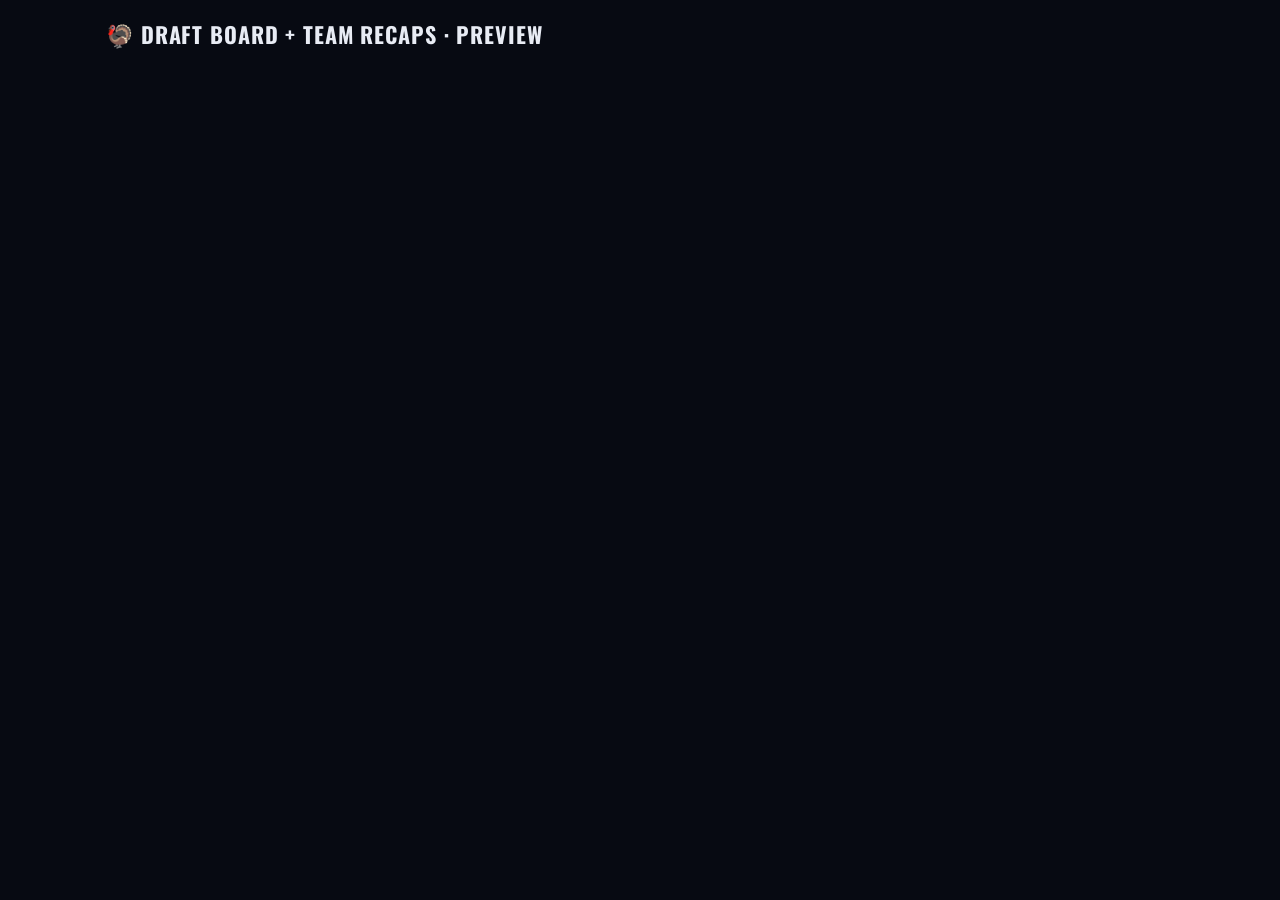
<file: tools/draft_graphics/final_template.html>
<!doctype html>
<html lang="en"><head><meta charset="utf-8"><meta name="viewport" content="width=device-width,initial-scale=1">
<title>Draft Final Recap</title>
<link rel="preconnect" href="https://fonts.googleapis.com">
<link href="https://fonts.googleapis.com/css2?family=Oswald:wght@400;500;600;700&family=Inter:wght@400;500;600;700;800&display=swap" rel="stylesheet">
<style>
  :root{--bg:#0d1220;--panel:#131a2a;--panel2:#182033;--line:#232c40;--ink:#e8ecf4;--muted:#8a94a8;--accent:#f5a524;
    --t-QB:#e9b949;--t-S:#ef5a4c;--t-A:#f5a524;--t-B:#3fbf75;--t-C:#4b9ce8;--t-D:#a07ee0;--t-NA:#6c7689}
  *{box-sizing:border-box}
  body{margin:0;background:#070a12;color:var(--ink);font-family:Inter,system-ui,sans-serif}
  .page-h{max-width:1100px;margin:0 auto;padding:18px 16px 4px}
  .page-h h1{font:700 22px Oswald,sans-serif;letter-spacing:.04em;text-transform:uppercase;margin:0}
  .gallery{display:flex;flex-wrap:wrap;gap:18px;justify-content:center;padding:16px}
  .slot{width:min(540px,calc(100vw - 32px))}
  .slot .cap{color:var(--muted);font:600 12px Inter;letter-spacing:.08em;text-transform:uppercase;margin:0 0 6px}
  .fit{position:relative;width:100%;aspect-ratio:1080/1350;overflow:hidden;border-radius:10px}
  .art{position:absolute;left:0;top:0;width:1080px;height:1350px;transform-origin:0 0;overflow:hidden;background:var(--bg);font-family:Inter,sans-serif}
  .brand{display:flex;align-items:center;gap:12px;font:600 24px Oswald;letter-spacing:.16em;color:var(--accent);text-transform:uppercase}
  .hs{border-radius:50%;overflow:hidden;background:#232c40;border:3px solid var(--tc,#6c7689);display:flex;align-items:center;justify-content:center;flex:none;color:var(--tc);font:700 18px Oswald}
  .hs img{width:100%;height:100%;object-fit:cover}
  .tier{white-space:nowrap;display:inline-flex;align-items:center;justify-content:center;padding:2px 9px;border-radius:6px;font:700 17px Oswald;letter-spacing:.06em;color:var(--tc);background:color-mix(in srgb,var(--tc) 22%,#111)}
  .col{white-space:nowrap;display:inline-flex;align-items:center;gap:6px;color:#c4cbd8;font:600 17px Inter}
  .col img{width:26px;height:26px;object-fit:contain}
  .col b{display:inline-flex;width:26px;height:26px;border-radius:50%;background:#232c40;align-items:center;justify-content:center;font-size:10px}
  .grade{display:flex;align-items:center;justify-content:center;border-radius:50%;font-family:Oswald;font-weight:700;color:#0d1220;background:var(--gc);flex:none}
  .url{color:var(--accent);font:600 20px Oswald;letter-spacing:.12em}

  /* ===== full draft board ===== */
  .fb{padding:46px 44px 0;background:radial-gradient(900px 500px at 100% -10%, #f5a52430, transparent 60%), repeating-linear-gradient(135deg,#ffffff05 0 2px,transparent 2px 22px), var(--bg)}
  .fb-top{display:flex;justify-content:space-between;align-items:flex-end}
  .fb-title{font:700 104px/0.9 Oswald;text-transform:uppercase;margin-top:10px}
  .fb-title span{color:transparent;-webkit-text-stroke:2px var(--accent)}
  .fb-meta{text-align:right;color:var(--muted);font:600 20px Oswald;letter-spacing:.14em;text-transform:uppercase;line-height:1.5}
  .fb-meta b{color:var(--ink);font-size:30px;letter-spacing:.04em}
  .fb-grid{display:grid;grid-template-columns:40px repeat(var(--n),1fr);gap:6px;margin-top:22px}
  .fb-ch{display:flex;flex-direction:column;align-items:center;gap:4px;padding:8px 4px 8px;border-radius:10px;background:#131a2a;border-top:4px solid var(--team);text-align:center;min-width:0}
  .fb-ch .tn{font:700 17px Oswald;text-transform:uppercase;letter-spacing:.02em;white-space:nowrap;overflow:hidden;text-overflow:ellipsis;max-width:100%}
  .fb-ch .cp{color:var(--muted);font:600 11px Inter;white-space:nowrap;overflow:hidden;text-overflow:ellipsis;max-width:100%}
  .fb-rl{display:flex;align-items:center;justify-content:center;font:700 20px Oswald;color:var(--muted)}
  .fb-c{position:relative;height:var(--ch);border-radius:10px;padding:8px 6px 6px;display:flex;flex-direction:column;align-items:center;min-width:0;
     background:color-mix(in srgb,var(--tc) 14%,#131a2a);border:1px solid color-mix(in srgb,var(--tc) 35%,transparent)}
  .fb-c.empty{background:transparent;border:1px dashed #ffffff18}
  .fb-c .pk{position:absolute;left:7px;top:5px;font:700 13px Oswald;color:#c4cbd8;letter-spacing:.02em}
  .fb-c .grade{position:absolute;right:5px;top:5px;width:28px;height:28px;font-size:14px}
  .fb-c .hs{margin-top:10px}
  .fb-c .ln{margin-top:5px;font:700 19px/1.05 Oswald;text-transform:uppercase;white-space:nowrap;overflow:hidden;text-overflow:ellipsis;max-width:100%}
  .fb-c .fn{font:600 12px Inter;color:#c4cbd8;white-space:nowrap;overflow:hidden;text-overflow:ellipsis;max-width:100%}
  .fb-c .tr{font:600 10px Inter;color:var(--accent)}
  .fb-foot{position:absolute;left:44px;right:44px;bottom:30px}
  .fb-aw{display:flex;gap:10px}
  .aw{flex:1;display:flex;align-items:center;gap:12px;padding:10px 14px;border-radius:12px;background:#ffffff0a;border:1px solid #ffffff12;min-width:0}
  .aw .e{font-size:28px}
  .aw .k{color:var(--muted);font:700 12px Inter;letter-spacing:.12em;text-transform:uppercase}
  .aw .v{font:700 22px Oswald;text-transform:uppercase;white-space:nowrap;overflow:hidden;text-overflow:ellipsis}
  .aw .v small{color:var(--muted);font-size:16px}
  .fb-bot{display:flex;justify-content:space-between;align-items:center;margin-top:14px;color:var(--muted);font:600 18px Inter}
  .fb-legend{display:flex;gap:12px;align-items:center}
  .fb-legend i{display:inline-block;width:12px;height:12px;border-radius:3px;background:var(--tc);margin-right:5px}

  /* ===== team recap ===== */
  .tm{background:radial-gradient(1000px 650px at 90% 0%, color-mix(in srgb,var(--team) 50%,transparent), transparent 62%),
      linear-gradient(165deg, color-mix(in srgb,var(--team) 20%,#0d1220) 0, #0d1220 55%)}
  .tm-top{position:absolute;left:56px;right:56px;top:46px;display:flex;justify-content:space-between;align-items:center}
  .tm-rk{font:600 22px Oswald;letter-spacing:.14em;text-transform:uppercase;color:#c4cbd8}
  .tm-rk b{color:var(--ink)}
  .tm-hero{position:absolute;left:56px;right:56px;top:108px;display:flex;align-items:center;gap:28px}
  .tm-hero .hs{width:150px;height:150px;border-width:6px;font-size:70px}
  .tm-id{flex:1;min-width:0}
  .tm-id .k{font:700 18px Inter;letter-spacing:.3em;color:var(--accent)}
  .tm-id .nm{font:700 86px/0.95 Oswald;text-transform:uppercase;white-space:nowrap;overflow:hidden;text-overflow:ellipsis}
  .tm-id .sub{color:#c4cbd8;font:600 20px Inter;margin-top:8px}
  .tm-gr{display:flex;flex-direction:column;align-items:center;gap:8px}
  .tm-gr .grade{width:150px;height:150px;font-size:76px;box-shadow:0 20px 50px #0008}
  .tm-gr .k{font:700 14px Inter;letter-spacing:.2em;color:var(--muted)}
  .tm-list{position:absolute;left:56px;right:56px;top:300px;display:flex;flex-direction:column;gap:8px}
  .tm-row{display:flex;align-items:center;gap:16px;height:var(--rh);padding-right:18px;border-radius:12px;overflow:hidden;background:#131a2acc;border:1px solid #ffffff10}
  .tm-pk{width:96px;align-self:stretch;display:flex;flex-direction:column;align-items:center;justify-content:center;background:var(--team);color:#0d1220;flex:none}
  .tm-pk b{font:700 28px/1 Oswald}
  .tm-pk small{font:700 11px Inter;letter-spacing:.1em;opacity:.75;margin-top:2px}
  .tm-row.capt .tm-pk{background:#ffffff14;color:var(--ink)}
  .tm-nm{flex:1;min-width:0}
  .tm-nm .n{font:700 28px/1 Oswald;text-transform:uppercase;white-space:nowrap;overflow:hidden;text-overflow:ellipsis}
  .tm-nm .n i{font-style:normal;font-weight:500;color:#c4cbd8}
  .tm-nm .s{display:flex;align-items:center;gap:8px;margin-top:5px;overflow:hidden}
  .tm-nm .s .flex{color:#c4cbd8;font:600 16px Inter;white-space:nowrap}
  .tm-row .grade{width:50px;height:50px;font-size:24px}
  .tm-stats{position:absolute;left:56px;right:56px;bottom:84px;display:grid;grid-template-columns:1.3fr 1fr 1fr;gap:10px}
  .st{padding:12px 16px;border-radius:12px;background:#111829;border:1px solid #ffffff14;min-width:0}
  .st .k{color:var(--muted);font:700 12px Inter;letter-spacing:.12em;text-transform:uppercase}
  .st .v{font:700 30px/1.15 Oswald;text-transform:uppercase;margin-top:4px;white-space:nowrap;overflow:hidden;text-overflow:ellipsis}
  .st .v.pos{color:#5fd68f} .st .v.neg{color:#ef6b5f}
  .st .v small{font:600 15px Inter;color:#c4cbd8}
  .st .mix{display:flex;gap:6px;margin-top:6px;flex-wrap:wrap}
  .st.wide{grid-column:span 3/span 3;display:flex;gap:24px;align-items:center}
  .st.wide > div{flex:1;min-width:0}
  .tm-bot{position:absolute;left:56px;right:56px;bottom:34px;display:flex;justify-content:space-between;align-items:center;color:var(--muted);font:600 18px Inter}
</style></head>
<body>
<div class="page-h"><h1>🦃 Draft board + team recaps · preview</h1></div>
<div class="gallery" id="g"></div>
<script>
const DATA = /*DATA*/null;
const esc = s => String(s ?? "").replace(/[&<>"']/g, c => ({"&":"&amp;","<":"&lt;",">":"&gt;",'"':"&quot;","'":"&#39;"}[c]));
const GC = {"A+":"#5fd68f","A":"#5fd68f","A-":"#8fe0a8","B+":"#e9b949","B":"#e9b949","B-":"#f2c96b","C+":"#f28c38","C":"#f28c38","D":"#ef6b5f","F":"#d9443a"};
const gc = g => GC[g] || "#6c7689";
const ini = n => n.split(/\s+/).map(w => w[0]).join("").slice(0, 3);
const hs = (src, name, size, tc, extra = "") => `<div class="hs" style="width:${size}px;height:${size}px;--tc:${tc};${extra}">${src ? `<img src="${esc(src)}" alt="">` : esc(ini(name))}</div>`;
const LOGOS = id => /^n-/.test(id) ? ["bgd", "bgl"].map(v => `https://www.ncaa.com/sites/default/files/images/logos/schools/${v}/${id.slice(2)}.svg`)
  : ["500-dark", "500"].map(v => `https://a.espncdn.com/i/teamlogos/ncaa/${v}/${id}.png`);
const logoImg = c => { const [a, b] = LOGOS(String(c.id)), i = esc(ini(c.name));
  return `<img src="${a}" alt="" onerror="if(!this.dataset.f){this.dataset.f=1;this.src='${b}'}else this.replaceWith(Object.assign(document.createElement('b'),{textContent:'${i}'}))">`; };
const colTag = c => !c ? "" : `<span class="col">${c.id ? logoImg(c) : `<b>${esc(ini(c.name))}</b>`}${esc(c.name)}</span>`;
const teamBadge = (t, size) => t.logo && !/^data:/.test(t.logo)
  ? `<div class="hs" style="width:${size}px;height:${size}px;--tc:${t.color};background:${t.color};font-size:${size * .55}px">${esc(t.logo)}</div>`
  : hs(t.logo || t.img, t.cap, size, t.color);
const tierLbl = t => t === "NA" ? "Unranked" : t + " Tier";
const ord = k => k + (k % 10 === 1 && k !== 11 ? "st" : k % 10 === 2 && k !== 12 ? "nd" : k % 10 === 3 && k !== 13 ? "rd" : "th");

function board(d){
  const n = d.n, ch = Math.floor((1350 - 46 - 186 - 106 - 150 - 6 * d.rounds) / d.rounds);
  const grid = [];
  grid.push(`<div style="grid-row:1;grid-column:1"></div>`);
  d.order.forEach((t, c) => grid.push(`<div class="fb-ch" style="--team:${t.color};grid-row:1;grid-column:${c + 2}">${teamBadge(t, 44)}<div class="tn">${esc(t.name)}</div><div class="cp">${esc(t.cap)}</div></div>`));
  for (let r = 0; r < d.rounds; r++) {
    grid.push(`<div class="fb-rl" style="grid-row:${r + 2};grid-column:1">R${r + 1}</div>`);
    for (let c = 0; c < n; c++) {
      const x = d.cells.find(p => p.row === r && p.col === c), pos = `grid-row:${r + 2};grid-column:${c + 2};--ch:${ch}px`;
      if (!x) { grid.push(`<div class="fb-c empty" style="${pos}"></div>`); continue; }
      const moved = x.holder !== x.drafter ? d.order.find(t => t.cap === x.holder) : null;
      grid.push(`<div class="fb-c" style="${pos};--tc:var(--t-${x.tier})"><span class="pk">${x.label}</span>${x.grade !== "—" ? `<div class="grade" style="--gc:${gc(x.grade)}">${x.grade}</div>` : ""}
        ${hs(x.img, x.name, 50, `var(--t-${x.tier})`)}<div class="ln">${esc(x.last)}</div><div class="fn">${esc(x.first)}</div>${moved ? `<div class="tr">⇄ ${esc(moved.name)}</div>` : ""}</div>`);
    }
  }
  const legend = ["S", "A", "B", "C", "D"].map(t => `<span><i style="--tc:var(--t-${t})"></i>${t}</span>`).join("");
  return `<div class="art fb">
    <div class="fb-top"><div><div class="brand">🦃 Turkey Bowl ${d.season}</div><div class="fb-title">Draft <span>Board</span></div></div>
      <div class="fb-meta"><b>${d.made} picks</b><br>${d.rounds} rounds · snake${d.done ? "" : " · in progress"}</div></div>
    <div class="fb-grid" style="--n:${n};grid-template-rows:auto">${grid.join("")}</div>
    <div class="fb-foot">
      <div class="fb-aw">
        ${d.steal ? `<div class="aw"><span class="e">💎</span><div style="min-width:0"><div class="k">Steal of the draft</div><div class="v">${esc(d.steal.name)} <small>${d.steal.label}</small></div></div></div>` : ""}
        ${d.reach ? `<div class="aw"><span class="e">🎯</span><div style="min-width:0"><div class="k">Biggest reach</div><div class="v">${esc(d.reach.name)} <small>${d.reach.label}</small></div></div></div>` : ""}
        ${d.bestTeam ? `<div class="aw"><span class="e">🏆</span><div style="min-width:0"><div class="k">Best draft</div><div class="v">${esc(d.bestTeam.name)} <small>${d.bestTeam.grade}</small></div></div></div>` : ""}
      </div>
      <div class="fb-bot"><span class="fb-legend">Tier ${legend}</span><span class="url">THETURKEYBOWL.WEB.APP</span></div>
    </div></div>`;
}

function teamSlide(t, d){
  const rows = t.picks.length + 1, rh = Math.min(92, Math.floor((740 - 8 * (rows - 1)) / rows));
  const row = (p, capt) => `<div class="tm-row${capt ? " capt" : ""}" style="--rh:${rh}px">
      <div class="tm-pk">${capt ? `<b>C</b><small>CAPTAIN</small>` : `<b>${p.label}</b><small>#${p.overall} OVR</small>`}</div>
      ${capt ? hs(t.img, t.cap, rh - 16, t.color) : hs(p.img, p.name, rh - 16, `var(--t-${p.tier})`)}
      <div class="tm-nm"><div class="n">${capt ? esc(t.cap) : `<i>${esc(p.first)}</i> ${esc(p.last)}`}</div>
        <div class="s">${capt ? `<span class="tier" style="--tc:var(--t-QB)">QB</span><span class="flex">Captain</span>` : `<span class="tier" style="--tc:var(--t-${p.tier})">${tierLbl(p.tier)}</span>${p.rank ? `<span class="flex">FLEX #${p.rank}</span>` : ""}${colTag(p.college)}`}</div></div>
      ${capt ? "" : `<div class="grade" style="--gc:${gc(p.grade)}">${p.grade}</div>`}
    </div>`;
  const v = t.valueSum, ar = t.avgRank;
  return `<div class="art tm" style="--team:${t.color}">
    <div class="tm-top"><div class="brand">🦃 Turkey Bowl ${d.season} Draft</div><div class="tm-rk">Team draft grades · <b>#${t.gradeRank}</b> of ${d.teams.length}</div></div>
    <div class="tm-hero">${teamBadge(t, 150)}
      <div class="tm-id"><div class="k">TEAM RECAP</div><div class="nm">${esc(t.name)}</div>
        <div class="sub">Captain ${esc(t.cap)} · picked ${ord(t.slot)} · ${t.picks.length} players drafted</div></div>
      <div class="tm-gr"><div class="grade" style="--gc:${gc(t.grade)}">${t.grade}</div><div class="k">DRAFT GRADE</div></div></div>
    <div class="tm-list">${row(null, true)}${t.picks.map(p => row(p, false)).join("")}</div>
    <div class="tm-stats">
      <div class="st"><div class="k">Tier mix</div><div class="mix">${t.tiers.map(([k, c]) => `<span class="tier" style="--tc:var(--t-${k})">${c}× ${k}</span>`).join("")}</div></div>
      <div class="st"><div class="k">Avg board rank</div><div class="v">${ar != null ? "#" + ar.toFixed(1).replace(/\.0$/, "") : "—"}</div></div>
      <div class="st"><div class="k">Value vs board</div><div class="v ${v > 0 ? "pos" : v < 0 ? "neg" : ""}">${v > 0 ? "+" : ""}${v} <small>spots</small></div></div>
      <div class="st wide">
        ${t.best ? `<div><div class="k">💎 Best pick</div><div class="v">${esc(t.best.name)} <small>${t.best.label} · ${t.best.grade}</small></div></div>` : ""}
        ${t.worst ? `<div><div class="k">🎯 Biggest reach</div><div class="v">${esc(t.worst.name)} <small>${t.worst.label} · ${t.worst.grade}</small></div></div>` : `<div><div class="k">🎯 Biggest reach</div><div class="v" style="color:#5fd68f">None <small>no real reaches</small></div></div>`}
      </div>
    </div>
    <div class="tm-bot"><span>${t.gradeRank === 1 ? "🏆 Best draft of " + d.season : "Grades: tiers first, then board rank"}</span><span class="url">THETURKEYBOWL.WEB.APP</span></div>
  </div>`;
}

const SINGLE = /*SINGLE*/null;
const slides = [board(DATA), ...DATA.teams.map(t => teamSlide(t, DATA))];
if (SINGLE !== null) { document.body.style.background = "#0d1220"; document.body.innerHTML = slides[SINGLE]; document.querySelector(".art").style.position = "relative"; }
else {
  const g = document.getElementById("g");
  slides.forEach((s, k) => { const el = document.createElement("div"); el.className = "slot"; el.innerHTML = `<div class="cap">${k ? "Team #" + k : "Draft board"}</div><div class="fit">${s}</div>`; g.appendChild(el); });
  const fit = () => document.querySelectorAll(".fit").forEach(f => { f.firstElementChild.style.transform = `scale(${f.clientWidth / 1080})`; });
  addEventListener("resize", fit); fit();
}
</script>
</body></html>
</file>
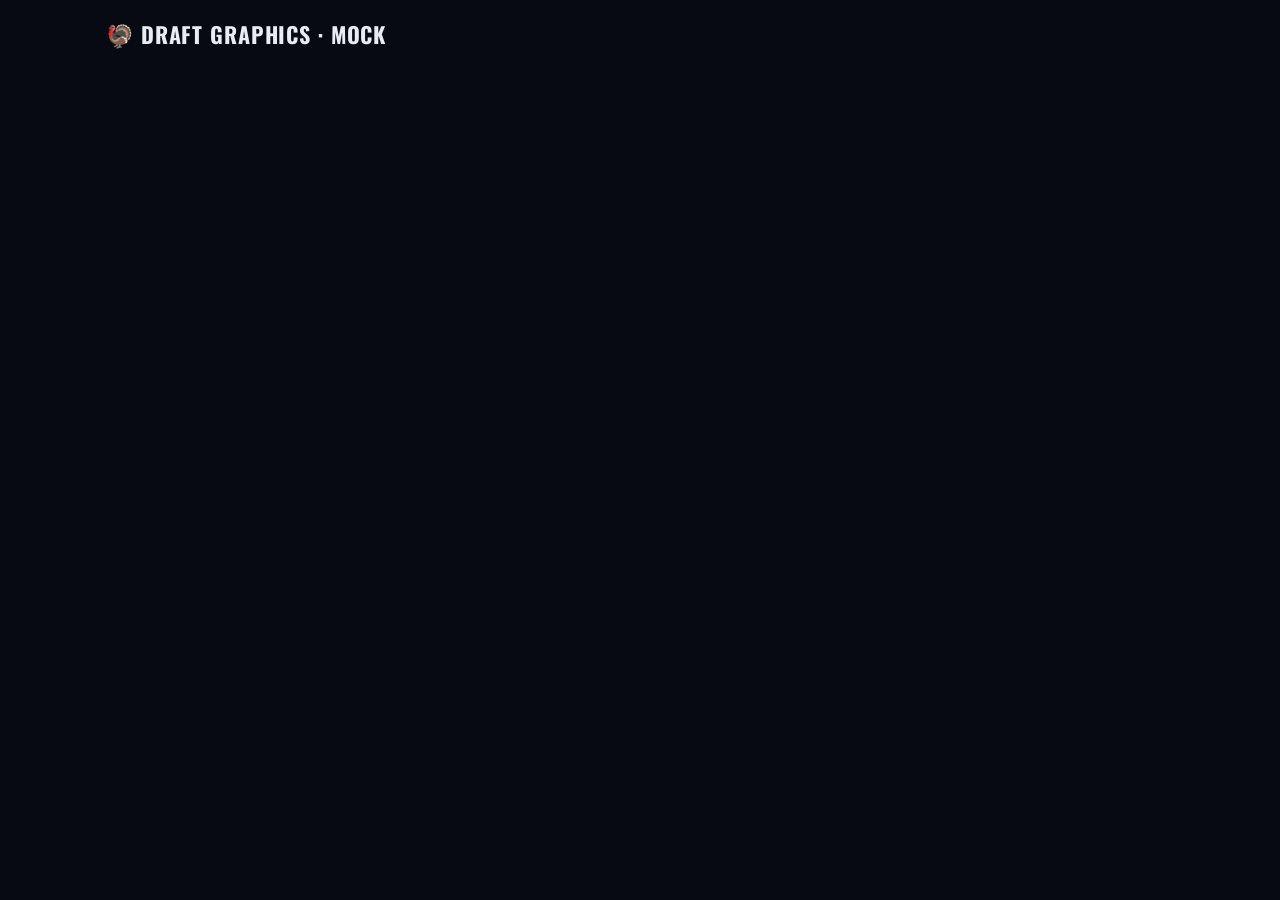
<file: tools/draft_graphics/template.html>
<!doctype html>
<html lang="en"><head><meta charset="utf-8"><meta name="viewport" content="width=device-width,initial-scale=1">
<title>Round Recap Mock</title>
<link rel="preconnect" href="https://fonts.googleapis.com">
<link href="https://fonts.googleapis.com/css2?family=Oswald:wght@400;500;600;700&family=Inter:wght@400;500;600;700;800&display=swap" rel="stylesheet">
<style>
  :root{--bg:#0d1220;--panel:#131a2a;--panel2:#182033;--line:#232c40;--ink:#e8ecf4;--muted:#8a94a8;--accent:#f5a524;
    --t-QB:#e9b949;--t-S:#ef5a4c;--t-A:#f5a524;--t-B:#3fbf75;--t-C:#4b9ce8;--t-D:#a07ee0;--t-NA:#6c7689}
  *{box-sizing:border-box}
  body{margin:0;background:#070a12;color:var(--ink);font-family:Inter,system-ui,sans-serif}
  .page-h{max-width:1100px;margin:0 auto;padding:18px 16px 4px}
  .page-h h1{font:700 22px Oswald,sans-serif;letter-spacing:.04em;text-transform:uppercase;margin:0}
  .page-h p{color:var(--muted);font-size:13px;margin:6px 0 0}
  .gallery{display:flex;flex-wrap:wrap;gap:18px;justify-content:center;padding:16px}
  .slot{width:min(540px,calc(100vw - 32px))}
  .slot .cap{color:var(--muted);font:600 12px Inter;letter-spacing:.08em;text-transform:uppercase;margin:0 0 6px}
  .fit{position:relative;width:100%;aspect-ratio:1080/1350;overflow:hidden;border-radius:10px;box-shadow:0 10px 40px #0008}
  .art{position:absolute;left:0;top:0;width:1080px;height:1350px;transform-origin:0 0;overflow:hidden;background:var(--bg);font-family:Inter,sans-serif}
  .osw{font-family:Oswald,sans-serif;text-transform:uppercase}

  /* shared bits */
  .brand{display:flex;align-items:center;gap:12px;font:600 26px Oswald;letter-spacing:.16em;color:var(--accent);text-transform:uppercase}
  .hs{border-radius:50%;overflow:hidden;background:#232c40;border:4px solid var(--tc,#6c7689);display:flex;align-items:center;justify-content:center;flex:none;color:var(--tc);font:700 30px Oswald}
  .hs img{width:100%;height:100%;object-fit:cover}
  .tier{white-space:nowrap;display:inline-flex;align-items:center;justify-content:center;padding:4px 12px;border-radius:7px;font:700 22px Oswald;letter-spacing:.06em;color:var(--tc);background:color-mix(in srgb,var(--tc) 22%,#111)}
  .col{white-space:nowrap;display:inline-flex;align-items:center;gap:8px;color:#c4cbd8;font:600 22px Inter}
  .col img{width:34px;height:34px;object-fit:contain}
  .col b{display:inline-flex;width:34px;height:34px;border-radius:50%;background:#232c40;align-items:center;justify-content:center;font-size:13px}
  .grade{display:flex;align-items:center;justify-content:center;border-radius:50%;font:700 Oswald;color:#0d1220;background:var(--gc);flex:none}
  .sample{position:absolute;padding:4px 10px;border-radius:6px;background:#fff2;color:#fff;font:700 16px Inter;letter-spacing:.12em}

  /* ===== round recap ===== */
  .rr{padding:54px 56px 0;background:
      radial-gradient(900px 500px at 100% -10%, #f5a52433, transparent 60%),
      repeating-linear-gradient(135deg, #ffffff05 0 2px, transparent 2px 22px), var(--bg)}
  .rr-top{display:flex;justify-content:space-between;align-items:flex-end}
  .rr-title{font:700 124px/0.86 Oswald;text-transform:uppercase;letter-spacing:.01em;margin-top:18px}
  .rr-title span{display:block;font-size:52px;letter-spacing:.3em;color:transparent;-webkit-text-stroke:2px var(--accent);margin-top:12px}
  .rr-range{text-align:right;color:var(--muted);font:600 24px Oswald;letter-spacing:.14em;text-transform:uppercase}
  .rr-range b{display:block;color:var(--ink);font-size:44px;letter-spacing:.04em}
  .rr-list{margin-top:26px;display:flex;flex-direction:column;gap:10px}
  .rr-row{position:relative;display:flex;align-items:center;gap:20px;height:var(--rh);padding:0 24px 0 0;border-radius:14px;overflow:hidden;
      background:linear-gradient(90deg, color-mix(in srgb,var(--team) 30%,#131a2a) 0, #131a2a 46%);border:1px solid #ffffff10}
  .rr-pk{width:132px;align-self:stretch;display:flex;flex-direction:column;align-items:center;justify-content:center;background:var(--team);color:#0d1220}
  .rr-pk b{font:700 46px/1 Oswald}
  .rr-pk small{font:700 15px Inter;letter-spacing:.1em;opacity:.75;margin-top:4px}
  .rr-team{width:150px;display:flex;flex-direction:column;align-items:center;gap:6px;text-align:center;font:600 17px Inter;color:#c4cbd8;line-height:1.15}
  .rr-team small{color:var(--muted);font-size:13px}
  .rr-name{flex:1;min-width:0;margin-right:10px}
  .rr-name .sub{overflow:hidden}
  .rr-name .nm{font:700 42px/1 Oswald;text-transform:uppercase;white-space:nowrap;overflow:hidden;text-overflow:ellipsis}
  .rr-name .nm i{font-style:normal;font-weight:500;color:#c4cbd8}
  .rr-name .sub{display:flex;align-items:center;gap:10px;margin-top:10px}
  .rr-name .sub .col{font-size:20px}
  .rr-row .sample{right:118px;top:10px;font-size:12px}
  /* compact rows when a recap covers more than one round (up to ~11 picks) */
  .rr.cmp .rr-list{gap:8px}
  .rr.cmp .rr-row{gap:16px;border-radius:12px}
  .rr.cmp .rr-pk{width:112px} .rr.cmp .rr-pk b{font-size:32px} .rr.cmp .rr-pk small{font-size:12px;margin-top:2px}
  .rr.cmp .rr-team{width:132px;gap:3px;font-size:14px}
  .rr.cmp .rr-name .nm{font-size:30px}
  .rr.cmp .rr-name .sub{margin-top:5px;gap:8px}
  .rr.cmp .tier{font-size:16px;padding:2px 8px}
  .rr.cmp .rr-name .sub .col{font-size:16px} .rr.cmp .col img{width:24px;height:24px} .rr.cmp .col b{width:24px;height:24px;font-size:10px}
  .rr-foot{position:absolute;left:56px;right:56px;bottom:36px}
  .rr-awards{display:flex;gap:12px}
  .rr-aw{flex:1;display:flex;align-items:center;gap:14px;padding:12px 18px;border-radius:12px;background:#ffffff0a;border:1px solid #ffffff12}
  .rr-aw .k{color:var(--muted);font:700 14px Inter;letter-spacing:.12em;text-transform:uppercase}
  .rr-aw .v{font:700 28px Oswald;text-transform:uppercase}
  .rr-aw .e{font-size:34px}
  .rr-bot{display:flex;justify-content:space-between;align-items:center;margin-top:20px;color:var(--muted);font:600 20px Inter}
  .rr-bot .next b{color:var(--ink)} .rr-bot .url{color:var(--accent);font:600 20px Oswald;letter-spacing:.12em}

  /* ===== individual pick ===== */
  .pk{background:
      radial-gradient(1000px 700px at 85% 22%, color-mix(in srgb,var(--team) 55%,transparent), transparent 62%),
      linear-gradient(160deg, color-mix(in srgb,var(--team) 22%,#0d1220) 0, #0d1220 58%)}
  .pk-wm{position:absolute;right:-30px;top:120px;font:700 420px/1 Oswald;color:#ffffff07;letter-spacing:-.02em}
  .pk-top{position:absolute;left:56px;right:56px;top:50px;display:flex;justify-content:space-between;align-items:center}
  .pk-slot{font:600 26px Oswald;letter-spacing:.14em;text-transform:uppercase;color:#c4cbd8}
  .pk-slot b{color:var(--ink)}
  .pk-in{position:absolute;left:56px;top:118px;display:flex;align-items:center;gap:18px}
  .pk-in .k{font:700 20px Inter;letter-spacing:.3em;color:var(--accent)}
  .pk-in .t{font:700 54px/1 Oswald;text-transform:uppercase}
  .pk-in .t small{display:block;font:600 18px Inter;color:#c4cbd8;letter-spacing:.06em;text-transform:none;margin-top:6px}
  .pk-photo{position:absolute;right:70px;top:250px}
  .pk-photo .hs{width:400px;height:400px;border-width:10px;box-shadow:0 30px 80px #0009;font-size:110px}
  .pk-photo .clogo{position:absolute;right:6px;bottom:10px;width:112px;height:112px;border-radius:50%;background:#0d1220;border:4px solid #ffffff22;display:flex;align-items:center;justify-content:center;overflow:hidden}
  .pk-photo .clogo img{width:78px;height:78px;object-fit:contain}
  .pk-photo .clogo b{font:700 28px Oswald;color:#c4cbd8}
  .pk-name{position:absolute;left:56px;top:290px;width:520px}
  .pk-name .f{font:500 46px/1 Oswald;text-transform:uppercase;color:#c4cbd8;letter-spacing:.04em}
  .pk-name .l{font:700 112px/0.92 Oswald;text-transform:uppercase;margin-top:6px;word-break:break-word}
  .pk-name .nick{font:600 30px Inter;color:var(--accent);margin-top:14px}
  .pk-chips{display:flex;flex-wrap:wrap;gap:10px;margin-top:22px;align-items:center}
  .pk-chips .bio{color:#c4cbd8;font:600 22px Inter}
  .pk-bd{position:absolute;left:56px;right:56px;top:720px;padding:26px 28px;border-radius:18px;background:#111829;border:1px solid #ffffff14;box-shadow:0 20px 60px #0007}
  .pk-bd h3{margin:0 0 16px;font:700 20px Inter;letter-spacing:.24em;color:var(--muted)}
  .pk-tiles{display:flex;gap:14px;align-items:stretch}
  .pk-tile{flex:1;padding:14px 16px;border-radius:12px;background:#ffffff08;border:1px solid #ffffff10}
  .pk-tile .k{color:var(--muted);font:700 14px Inter;letter-spacing:.12em;text-transform:uppercase}
  .pk-tile .v{font:700 44px/1.1 Oswald;margin-top:4px}
  .pk-tile .v.pos{color:#5fd68f} .pk-tile .v.neg{color:#ef6b5f}
  .pk-gr{display:flex;align-items:center;gap:20px;margin-top:18px}
  .pk-gr .grade{width:96px;height:96px;font-size:50px}
  .pk-gr .vd{font:600 28px/1.25 Inter}
  .pk-notes{display:flex;flex-wrap:wrap;gap:10px;margin-top:18px}
  .pk-notes span{padding:8px 14px;border-radius:999px;background:#ffffff0d;border:1px solid #ffffff14;font:600 19px Inter;color:#dfe4ee}
  .pk-comp{display:flex;align-items:center;gap:14px;margin-top:18px;padding-top:16px;border-top:1px solid #ffffff12}
  .pk-comp img{width:64px;height:64px;border-radius:50%;object-fit:cover;background:#232c40}
  .pk-comp .k{color:var(--muted);font:700 14px Inter;letter-spacing:.12em;text-transform:uppercase}
  .pk-comp .v{font:700 28px Oswald;text-transform:uppercase}
  .pk-comp .v small{font:500 18px Inter;color:#c4cbd8;text-transform:none;margin-left:6px}
  .pk-foot{position:absolute;left:56px;right:56px;bottom:40px}
  .pk-ros{display:flex;flex-wrap:wrap;gap:8px;align-items:center;font:600 18px Inter;color:#c4cbd8}
  .pk-ros .k{color:var(--muted);font:700 14px Inter;letter-spacing:.12em;text-transform:uppercase;margin-right:4px}
  .pk-ros span.r{padding:5px 12px;border-radius:8px;background:#ffffff0d}
  .pk-ros span.r.new{background:color-mix(in srgb,var(--team) 40%,transparent);color:#fff}
  .pk-bot{display:flex;justify-content:space-between;align-items:center;margin-top:18px;color:var(--muted);font:600 20px Inter}
  .pk-bot .next b{color:var(--ink)} .pk-bot .url{color:var(--accent);font:600 20px Oswald;letter-spacing:.12em}
  .pk .sample{right:56px;top:104px}
  .pk.long .pk-bd{top:690px}   /* 8-name roster rows wrap to two lines: give them room */
</style></head>
<body>
<div class="page-h"><h1>🦃 Draft graphics · mock</h1>
  <p id="note"></p></div>
<div class="gallery" id="g"></div>
<script>
const DATA = /*DATA*/null;
const esc = s => String(s ?? "").replace(/[&<>"']/g, c => ({"&":"&amp;","<":"&lt;",">":"&gt;",'"':"&quot;","'":"&#39;"}[c]));
const GC = {"A+":"#5fd68f","A":"#5fd68f","A-":"#8fe0a8","B+":"#e9b949","B":"#e9b949","B-":"#f2c96b","C+":"#f28c38","C":"#f28c38","D":"#ef6b5f","F":"#d9443a"};
const ini = n => n.split(/\s+/).map(w => w[0]).join("").slice(0, 3);
const hs = (src, name, size, tc) => `<div class="hs" style="width:${size}px;height:${size}px;--tc:${tc}">${src ? `<img src="${esc(src)}" alt="">` : esc(ini(name))}</div>`;
// College logo: dark-background version, then the regular one (same as the site), then the school's initials.
const LOGOS = id => /^n-/.test(id) ? ["bgd", "bgl"].map(v => `https://www.ncaa.com/sites/default/files/images/logos/schools/${v}/${id.slice(2)}.svg`)
  : ["500-dark", "500"].map(v => `https://a.espncdn.com/i/teamlogos/ncaa/${v}/${id}.png`);
const logoImg = c => { const [a, b] = LOGOS(String(c.id)), i = esc(ini(c.name));
  return `<img src="${a}" alt="" onerror="if(!this.dataset.f){this.dataset.f=1;this.src='${b}'}else this.replaceWith(Object.assign(document.createElement('b'),{textContent:'${i}'}))">`; };
const colTag = (c, withName = true) => !c ? "" : `<span class="col">${c.id ? logoImg(c) : `<b>${esc(ini(c.name))}</b>`}${withName ? esc(c.name) : ""}</span>`;
const teamBadge = (t, size) => t.logo && !/^data:/.test(t.logo)
  ? `<div class="hs" style="width:${size}px;height:${size}px;--tc:${t.color};background:${t.color};font-size:${size * .55}px">${esc(t.logo)}</div>`
  : hs(t.logo || t.img, t.cap, size, t.color);
const tierLbl = t => t === "NA" ? "Unranked" : t + " Tier";

function recap(d){
  const ps = d.picks, multi = d.roundEnd > d.round, cmp = ps.length > 6;
  const rh = cmp ? Math.min(100, Math.floor((850 - 8 * (ps.length - 1)) / ps.length)) : 122;
  const which = multi ? `rounds ${d.round}–${d.roundEnd}` : "the round";
  const steal = ps.find(p => p.name === d.steal), reach = d.reach && ps.find(p => p.name === d.reach);
  return `<div class="art rr${cmp ? " cmp" : ""}">
    <div class="rr-top"><div><div class="brand">🦃 Turkey Bowl ${d.season} Draft</div>
      <div class="rr-title">${multi ? `Rounds ${d.round}–${d.roundEnd}` : `Round ${d.round}`}<span>Recap</span></div></div>
      <div class="rr-range">Picks<b>${ps[0].overall}–${ps[ps.length - 1].overall}</b>of ${d.rounds} rounds</div></div>
    <div class="rr-list">${ps.map(p => `
      <div class="rr-row" style="--team:${p.team.color};--rh:${rh}px">
        <div class="rr-pk"><b>${p.label}</b><small>#${p.overall} OVR</small></div>
        <div class="rr-team">${teamBadge(p.team, cmp ? 34 : 54)}<div>${esc(p.team.name)}${p.team.viaTrade ? `<small><br>via ${esc(p.team.viaTrade)}</small>` : ""}</div></div>
        ${hs(p.img, p.name, rh - (cmp ? 16 : 30), `var(--t-${p.tier})`)}
        <div class="rr-name"><div class="nm"><i>${esc(p.first)}</i> ${esc(p.last)}</div>
          <div class="sub"><span class="tier" style="--tc:var(--t-${p.tier})">${tierLbl(p.tier)}</span>${p.rank ? `<span class="col">FLEX #${p.rank}</span>` : ""}${colTag(p.college)}</div></div>
        <div class="grade" style="--gc:${GC[p.grade] || "#6c7689"};width:${cmp ? 58 : 84}px;height:${cmp ? 58 : 84}px;font-size:${cmp ? 28 : 40}px">${p.grade}</div>
        ${p.sample ? `<span class="sample">SAMPLE</span>` : ""}
      </div>`).join("")}</div>
    <div class="rr-foot">
      <div class="rr-awards">
        ${steal ? `<div class="rr-aw"><span class="e">💎</span><div><div class="k">Steal of ${which}</div><div class="v">${esc(steal.name)} <small style="color:var(--muted);font-size:20px">${steal.label}</small></div></div></div>` : ""}
        ${reach ? `<div class="rr-aw"><span class="e">🎯</span><div><div class="k">Biggest reach</div><div class="v">${esc(reach.name)} <small style="color:var(--muted);font-size:20px">${reach.label}</small></div></div></div>` : ""}
      </div>
      <div class="rr-bot"><span class="next">${d.nextRound ? `Round ${d.roundEnd + 1} · <b>${esc(d.nextRound.team)}</b> on the clock` : "Draft complete"}</span><span class="url">THETURKEYBOWL.WEB.APP</span></div>
    </div></div>`;
}

function pick(p, d){
  const v = p.value, vtxt = p.rank ? (v > 0 ? "+" + v : String(v)) : "—";
  return `<div class="art pk${p.roster.length >= 6 ? " long" : ""}" style="--team:${p.team.color}">
    <div class="pk-wm">${p.label}</div>
    <div class="pk-top"><div class="brand">🦃 Turkey Bowl ${d.season} Draft</div><div class="pk-slot">Round <b>${p.round}</b> · Pick <b>${p.label.split(".")[1].replace(/^0/, "")}</b> · <b>#${p.overall}</b> overall</div></div>
    <div class="pk-in">${teamBadge(p.team, 74)}<div><div class="k">THE PICK IS IN</div><div class="t">${esc(p.team.name)} select${p.team.name.endsWith("s") ? "" : "s"}<small>Captain ${esc(p.team.cap)}${p.team.viaTrade ? ` · pick via ${esc(p.team.viaTrade)}` : ""}</small></div></div></div>
    ${p.sample ? `<span class="sample">SAMPLE PICK</span>` : ""}
    <div class="pk-photo">${hs(p.img, p.name, 400, `var(--t-${p.tier})`)}${p.college ? `<div class="clogo">${p.college.id ? logoImg(p.college) : `<b>${esc(ini(p.college.name))}</b>`}</div>` : ""}</div>
    <div class="pk-name"><div class="f">${esc(p.first)}</div><div class="l">${esc(p.last)}</div>
      ${p.nick ? `<div class="nick">“${esc(p.nick)}”</div>` : ""}
      <div class="pk-chips"><span class="tier" style="--tc:var(--t-${p.tier})">${tierLbl(p.tier)}</span>${p.rank ? `<span class="tier" style="--tc:#c4cbd8">FLEX #${p.rank}</span>` : ""}</div>
      <div class="pk-chips">${colTag(p.college)}</div>
      ${p.bio.length ? `<div class="pk-chips"><span class="bio">${p.bio.map(esc).join(" · ")}</span></div>` : ""}
    </div>
    <div class="pk-bd"><h3>PICK BREAKDOWN</h3>
      <div class="pk-tiles">
        <div class="pk-tile"><div class="k">Board rank</div><div class="v">${p.rank ? "#" + p.rank : "—"}</div></div>
        <div class="pk-tile"><div class="k">Taken</div><div class="v">#${p.overall}</div></div>
        <div class="pk-tile"><div class="k">Their tier</div><div class="v" style="color:var(--t-${p.tier})">${p.tier === "NA" ? "—" : p.tier}</div></div>
        <div class="pk-tile"><div class="k">Best tier left</div><div class="v" style="color:var(--t-${p.bestLeft})">${p.bestLeft === "NA" ? "—" : p.bestLeft}</div></div>
        <div class="pk-tile"><div class="k">Rank value</div><div class="v ${v > 0 ? "pos" : v < 0 ? "neg" : ""}">${vtxt}</div></div>
      </div>
      <div class="pk-gr"><div class="grade" style="--gc:${GC[p.grade] || "#6c7689"}">${p.grade}</div><div class="vd">${esc(p.verdict)}</div></div>
      ${(() => { const notes = [...(p.isNew ? [] : [p.move]), ...p.honors]; return notes.length ? `<div class="pk-notes">${notes.map(x => `<span>${esc(x)}</span>`).join("")}</div>` : ""; })()}
      ${p.comp ? `<div class="pk-comp"><img src="${esc(p.comp.img)}" alt="" onerror="this.style.visibility='hidden'"><div><div class="k">Player comp</div><div class="v">${esc(p.comp.name)}<small>${esc(p.comp.team || "")}</small></div></div></div>` : ""}
    </div>
    <div class="pk-foot">
      ${(() => { const sh = x => p.roster.length >= 4 ? x.split(" ")[0][0] + ". " + x.split(" ").slice(1).join(" ") : x;   // short names once the row gets long
        return `<div class="pk-ros"><span class="k">${esc(p.team.name)} so far</span><span class="r">C · ${esc(sh(p.team.cap))}</span>${p.roster.map(x => `<span class="r ${x === p.name ? "new" : ""}">${esc(sh(x))}</span>`).join("")}</div>`; })()}
      <div class="pk-bot"><span class="next">${p.next ? `On the clock: <b>${esc(p.next.team)}</b> · ${p.next.label}` : "That's the draft!"}</span><span class="url">THETURKEYBOWL.WEB.APP</span></div>
    </div></div>`;
}

const SINGLE = /*SINGLE*/null;
if (SINGLE !== null) { document.body.style.background = "#0d1220"; document.body.innerHTML = SINGLE === 0 ? recap(DATA) : pick(DATA.picks[SINGLE - 1], DATA); document.querySelector(".art").style.position = "relative"; }
else {
const g = document.getElementById("g");
const add = (cap, inner) => { const s = document.createElement("div"); s.className = "slot"; s.innerHTML = `<div class="cap">${cap}</div><div class="fit">${inner}</div>`; g.appendChild(s); };
add(`Round ${DATA.round} recap · 1080×1350`, recap(DATA));
DATA.picks.forEach(p => add(`Pick ${p.label} · ${esc(p.name)}${p.sample ? " (sample)" : ""}`, pick(p, DATA)));
const fit = () => document.querySelectorAll(".fit").forEach(f => { f.firstElementChild.style.transform = `scale(${f.clientWidth / 1080})`; });
addEventListener("resize", fit); fit();
const smp = DATA.picks.filter(p => p.sample).map(p => p.label);
document.getElementById("note").textContent = `Round ${DATA.round} with the real picks from the live draft${smp.length ? ` (${smp.join(", ")} not made yet, filled with the best available as a sample)` : ""}. One recap graphic for the round, then one breakdown card per pick. Sized 1080×1350 for Instagram / group chats.`;
}
</script>
</body></html>
</file>
